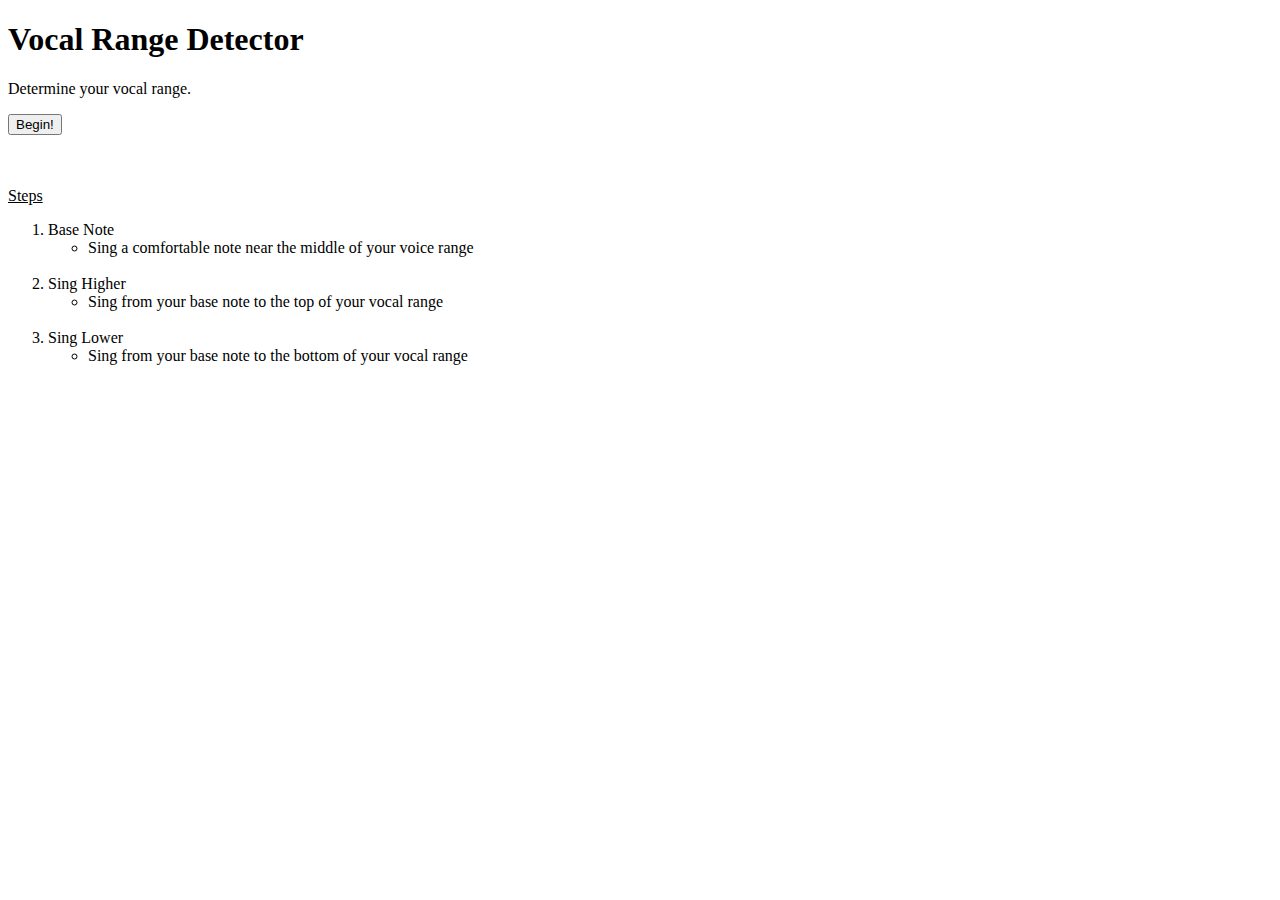
<file: song-recommend/src/main/resources/templates/vocal-range-detector-master/index.html>
<!DOCTYPE html>
<html xmlns:th="http://www.thymeleaf.org">
<head>
    <link rel="stylesheet" th:href="@{/css/style.css}"/>
    <title>Vocal Range Detector Homepage</title>
</head>
<h1>Vocal Range Detector</h1>
<body>
<p id="determine">Determine your vocal range.</p>
<button class="begin-button" th:onclick="|location.href='/first-step'|">Begin!</button>
<br>
<br>
<br>
<div id="steps">
    <p><u>Steps</u></p>
    <ol>
        <li>Base Note</li>
        <ul>
            <li>Sing a comfortable note near the middle of your voice range</li>
        </ul>
        <br>
        <li>Sing Higher</li>
        <ul>
            <li>Sing from your base note to the top of your vocal range</li>
        </ul>
        <br>
        <li>Sing Lower</li>
        <ul>
            <li>Sing from your base note to the bottom of your vocal range</li>
        </ul>
    </ol>
    <br>
    <br>
    <br>
</div>
</body>
</html>
</file>
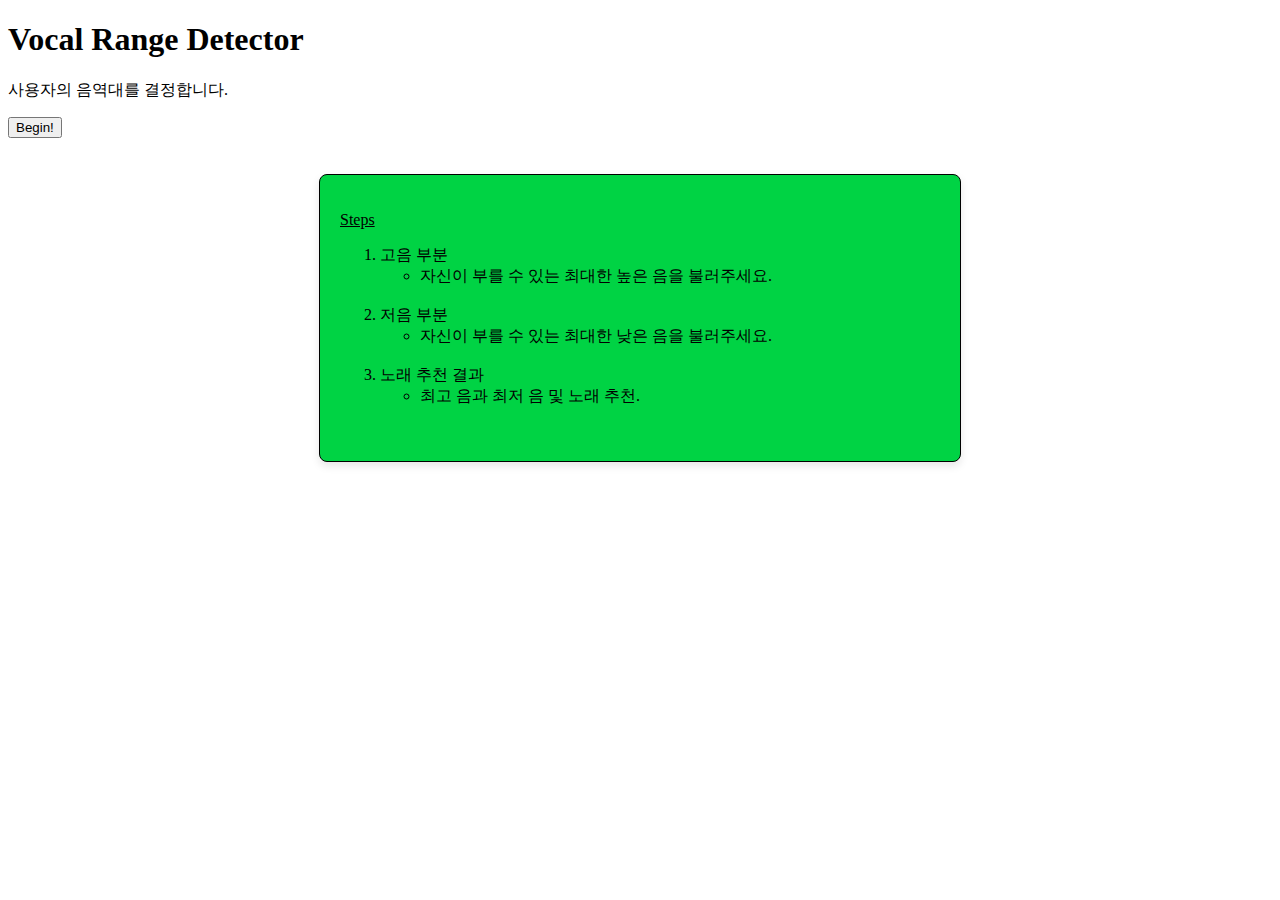
<file: song-recommend/src/main/resources/templates/vocal/index.html>
<!DOCTYPE html>
<html xmlns:th="http://www.thymeleaf.org">
<head>
    <link rel="stylesheet" th:href="@{/css/style.css}"/>
    <title>Vocal Range Detector Homepage</title>
    <style>
        #steps {
            max-width: 600px; /* 상자의 최대 너비를 설정 */
            margin: 0 auto; /* 상자를 중앙에 배치 */
            padding: 20px; /* 상자 안쪽 여백 */
            border: 1px solid #000000; /* 상자 테두리 */
            border-radius: 8px; /* 모서리 둥글게 */
            box-shadow: 0 4px 8px rgba(0, 0, 0, 0.1); /* 상자 그림자 */
            background-color: #00D344; /* 상자 배경색 */
        }
    </style>
</head>
<body>
<h1>Vocal Range Detector</h1>
<p id="determine">사용자의 음역대를 결정합니다.</p>
<button class="begin-button" th:onclick="|location.href='/first-step'|">Begin!</button>
<br>
<br>
<br>
<div id="steps">
    <p><u>Steps</u></p>
    <ol>
        <li>고음 부분</li>
        <ul>
            <li>자신이 부를 수 있는 최대한 높은 음을 불러주세요.</li>
        </ul>
        <br>
        <li>저음 부분</li>
        <ul>
            <li>자신이 부를 수 있는 최대한 낮은 음을 불러주세요.</li>
        </ul>
        <br>
        <li>노래 추천 결과</li>
        <ul>
            <li>최고 음과 최저 음 및 노래 추천.&nbsp;&nbsp;&nbsp;&nbsp;&nbsp;&nbsp;&nbsp;&nbsp;&nbsp;&nbsp;&nbsp;&nbsp;&nbsp;&nbsp;&nbsp;&nbsp;&nbsp;&nbsp;&nbsp;&nbsp;&nbsp;&nbsp;&nbsp;&nbsp;</li>
        </ul>
    </ol>
    <br>
</div>
</body>
</html>
</file>
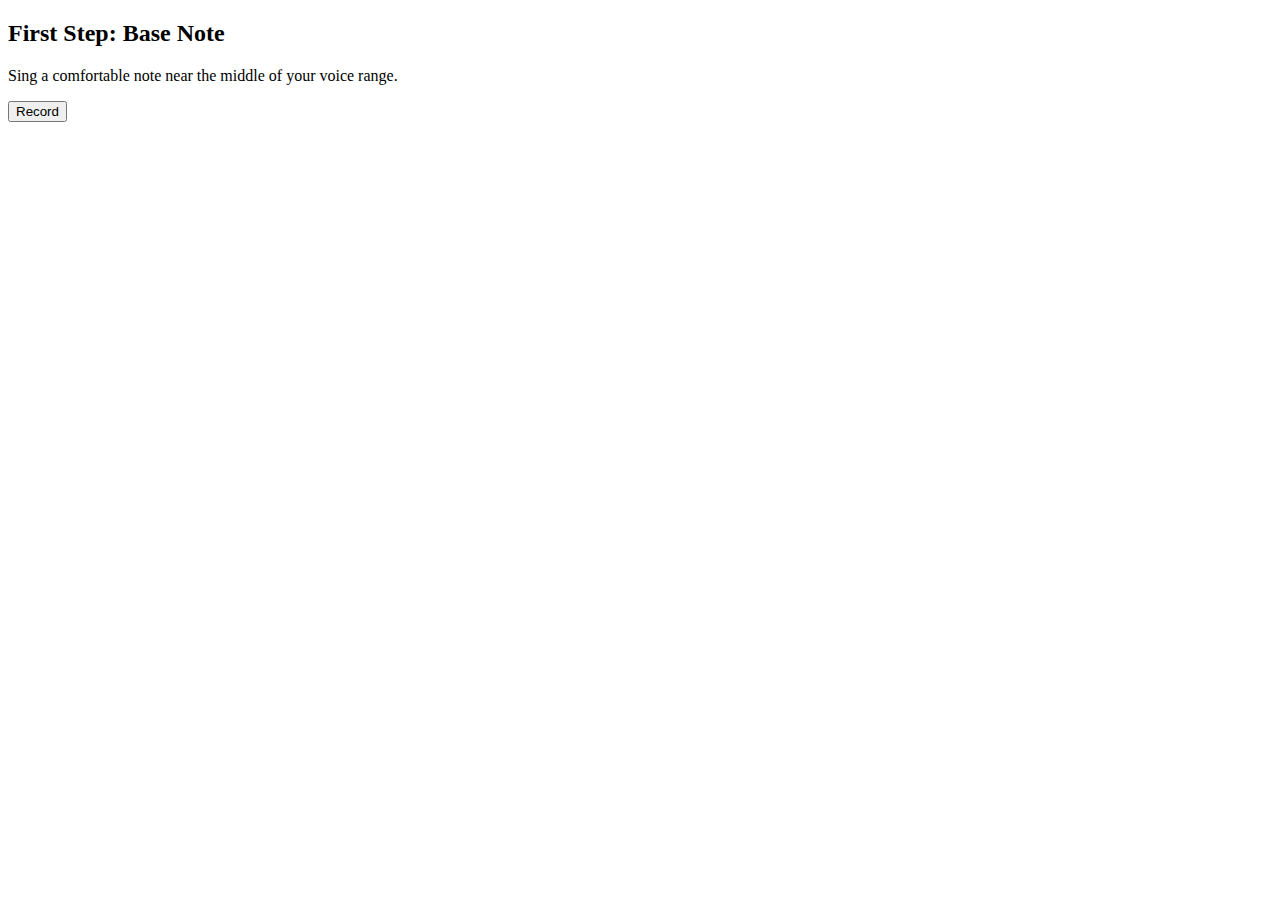
<file: song-recommend/src/main/resources/templates/vocal-range-detector-master/first-step.html>
<!DOCTYPE html>
<html xmlns:th="http://www.thymeleaf.org">
<head>
    <link rel="stylesheet" th:href="@{/css/style.css}"/>
    <title>First Step</title>
</head>
<h2>First Step: Base Note</h2>
<body>
<p>Sing a comfortable note near the middle of your voice range.</p>
<button id="recordbutton">Record</button>
<br>
<br>
</body>
<script th:src="@{/js/yin.js}" type="text/javascript"></script>
<script th:src="@{/js/audio-processor.js}" type="text/javascript"></script>
<script th:src="@{/js/renderer.js}" type="text/javascript"></script>
<script type="text/javascript">
    var currentLocation = window.location.pathname;
    if (currentLocation == "/first-step") {
        console.log("The current location is  '/first-step'.");
    }

</script>
</html>
</file>
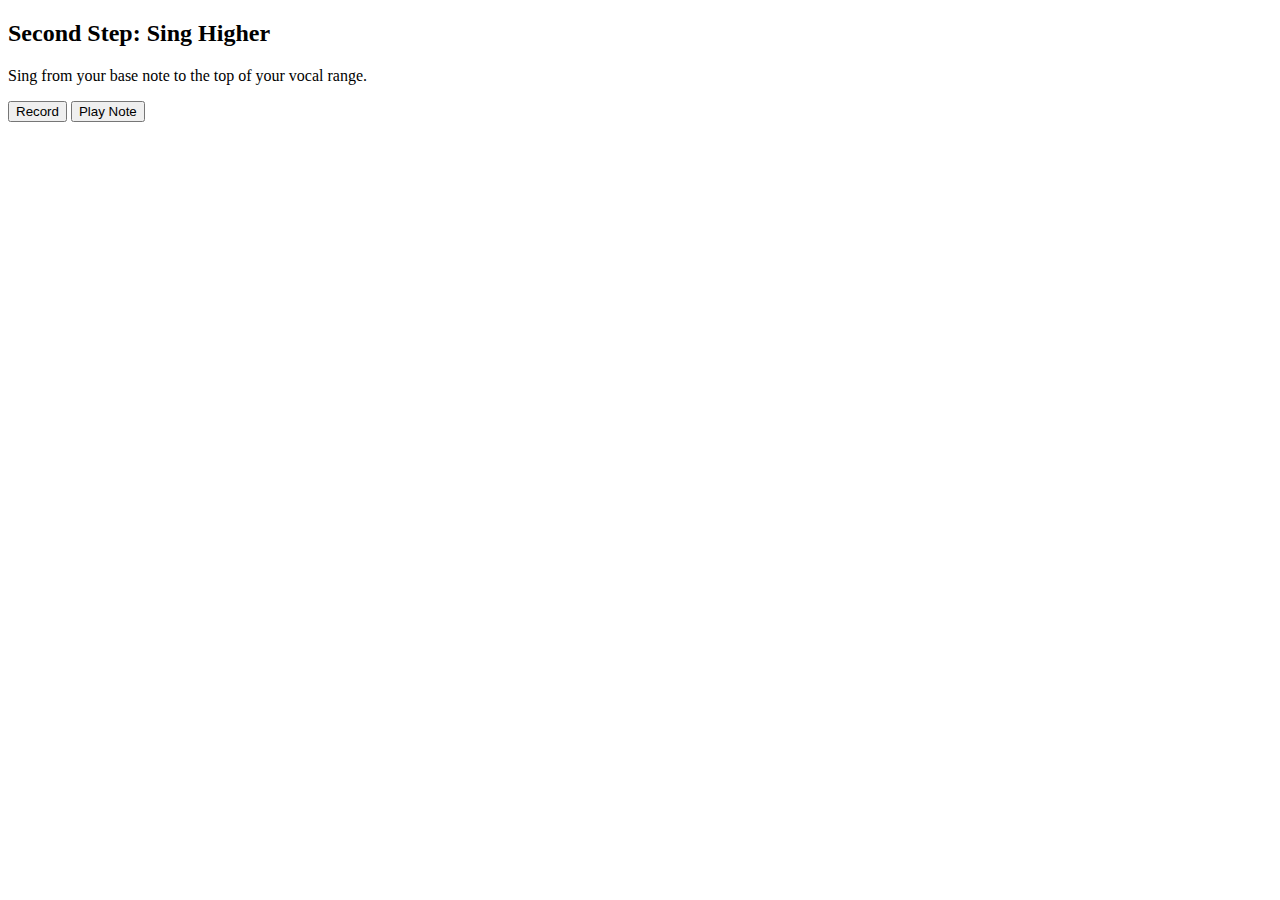
<file: song-recommend/src/main/resources/templates/vocal-range-detector-master/second-step.html>
<!DOCTYPE html>
<html xmlns:th="http://www.thymeleaf.org">
<head>
    <link rel="stylesheet" th:href="@{/css/style.css}"/>
    <title>Second Step</title>
</head>
<h2>Second Step: Sing Higher</h2>
<body>
<p>Sing from your base note to the top of your vocal range.</p>
<button id="recordbutton">Record</button>
<button id="play">Play Note</button>
</body>
<script th:src="@{/js/yin.js}"></script>
<script th:src="@{/js/audio-processor.js}"></script>
<script th:src="@{/js/renderer.js}"></script>
<script th:src="@{/js/scales.js}"></script>
</html>
</file>
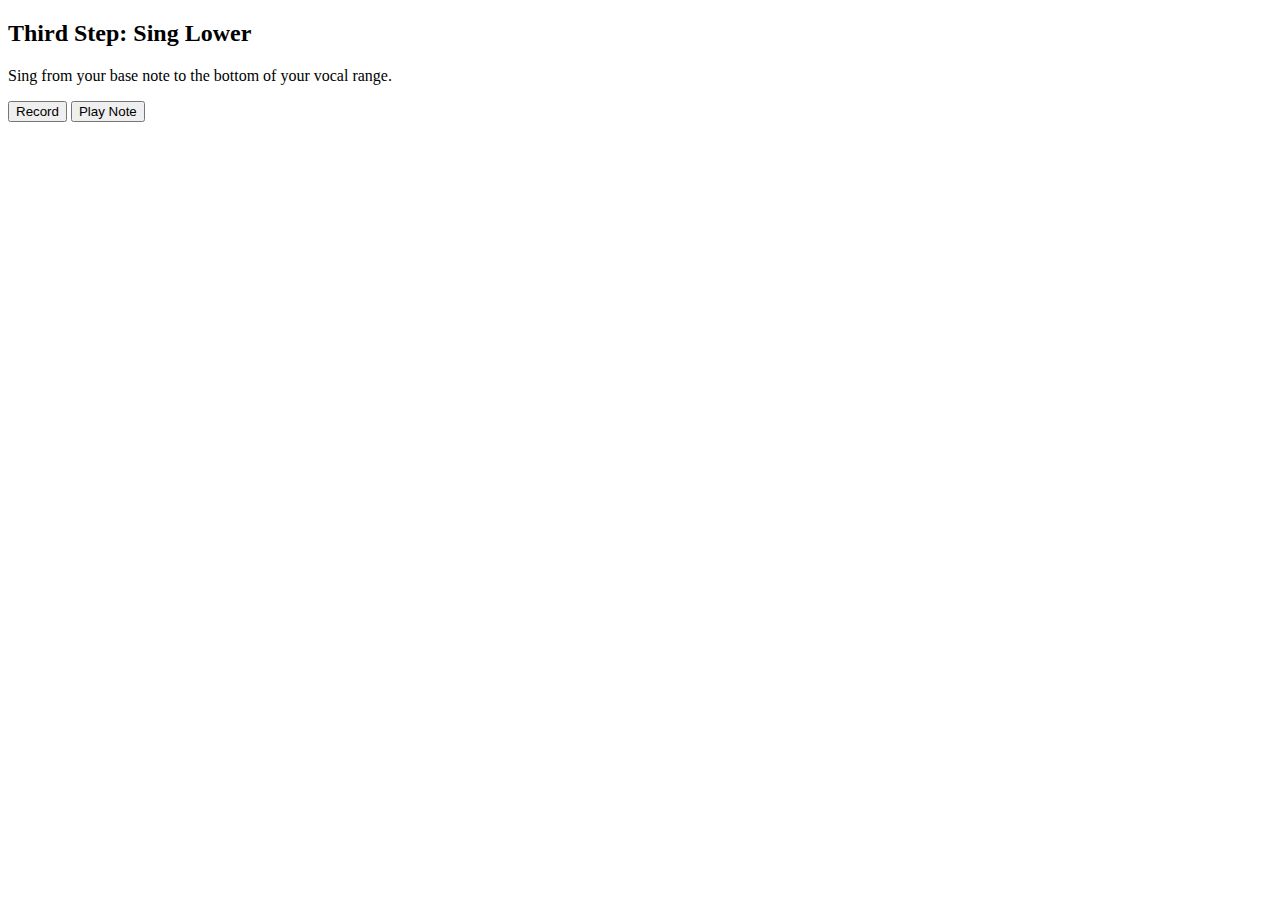
<file: song-recommend/src/main/resources/templates/vocal-range-detector-master/third-step.html>
<!DOCTYPE html>
<html xmlns:th="http://www.thymeleaf.org">
<head>
    <link rel="stylesheet" th:href="@{/css/style.css}"/>
    <title>Third Step</title>
</head>
<h2>Third Step: Sing Lower</h2>
<body>
<p>Sing from your base note to the bottom of your vocal range.</p>
<button id="recordbutton">Record</button>
<button id="play">Play Note</button>
</body>
<script th:src="@{/js/yin.js}"></script>
<script th:src="@{/js/audio-processor.js}"></script>
<script th:src="@{/js/renderer.js}"></script>
<script th:src="@{/js/scales.js}"></script>
</html>
</file>
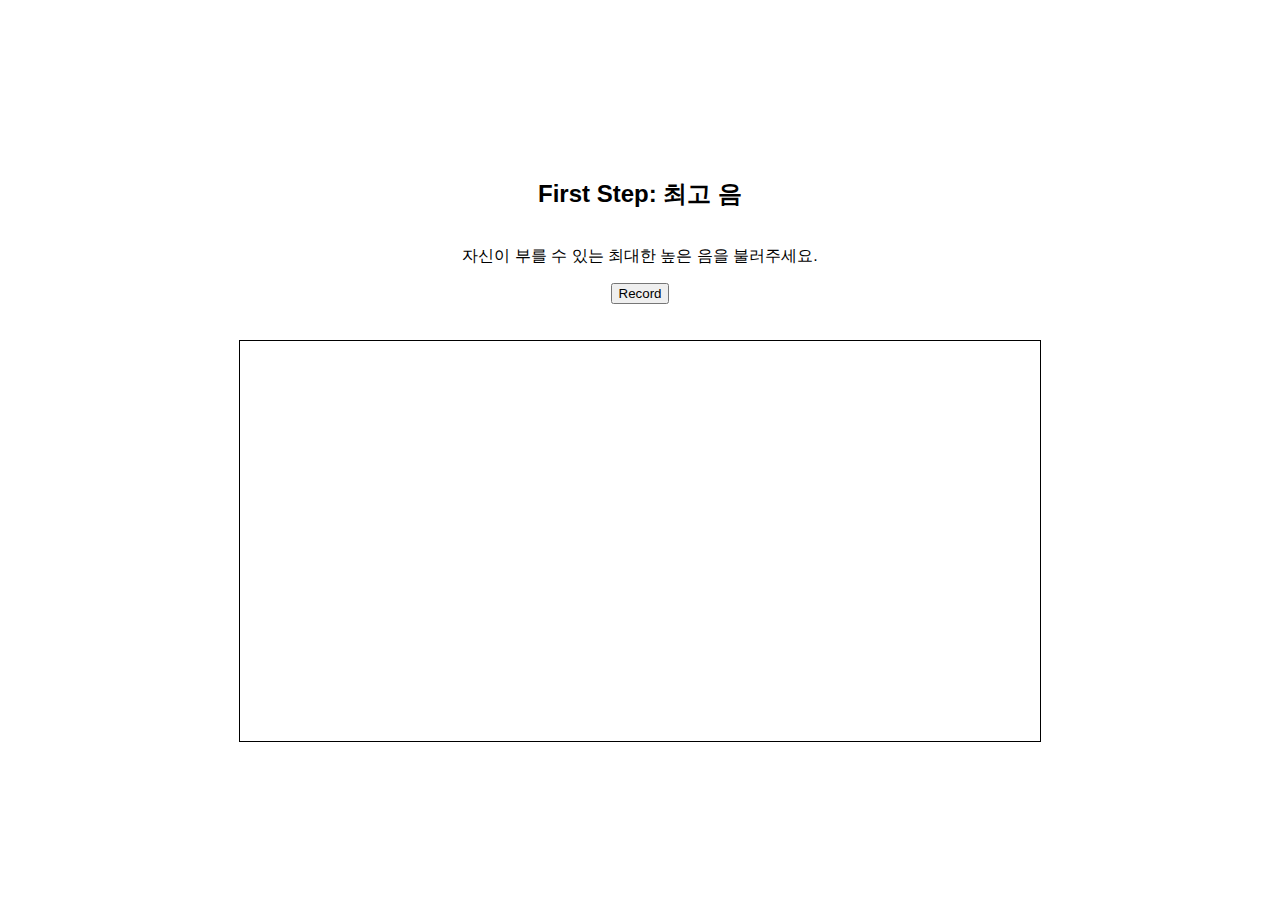
<file: song-recommend/src/main/resources/templates/vocal/first-step.html>
<!DOCTYPE html>
<html xmlns:th="http://www.thymeleaf.org">
<head>
    <link rel="stylesheet" th:href="@{/css/style.css}"/>
    <title>First Step</title>
    <style>
        body {
            display: flex;
            flex-direction: column;
            align-items: center;
            justify-content: center;
            height: 100vh;
            margin: 0;
            font-family: Arial, sans-serif;
        }
        canvas {
            border: 1px solid black;
        }
    </style>
</head>
<body>
<h2>First Step: 최고 음</h2>
<p>자신이 부를 수 있는 최대한 높은 음을 불러주세요.</p>
<button id="recordbutton">Record</button>
<br>
<br>
<canvas id="canvas" width="800" height="400"></canvas>

<script th:src="@{/js/yin.js}" type="text/javascript"></script>
<script th:src="@{/js/audio-processor.js}" type="text/javascript"></script>
<script th:src="@{/js/renderer.js}" type="text/javascript"></script>
<script th:src="@{/js/script.js}" type="text/javascript"></script>
</body>
</html>
</file>
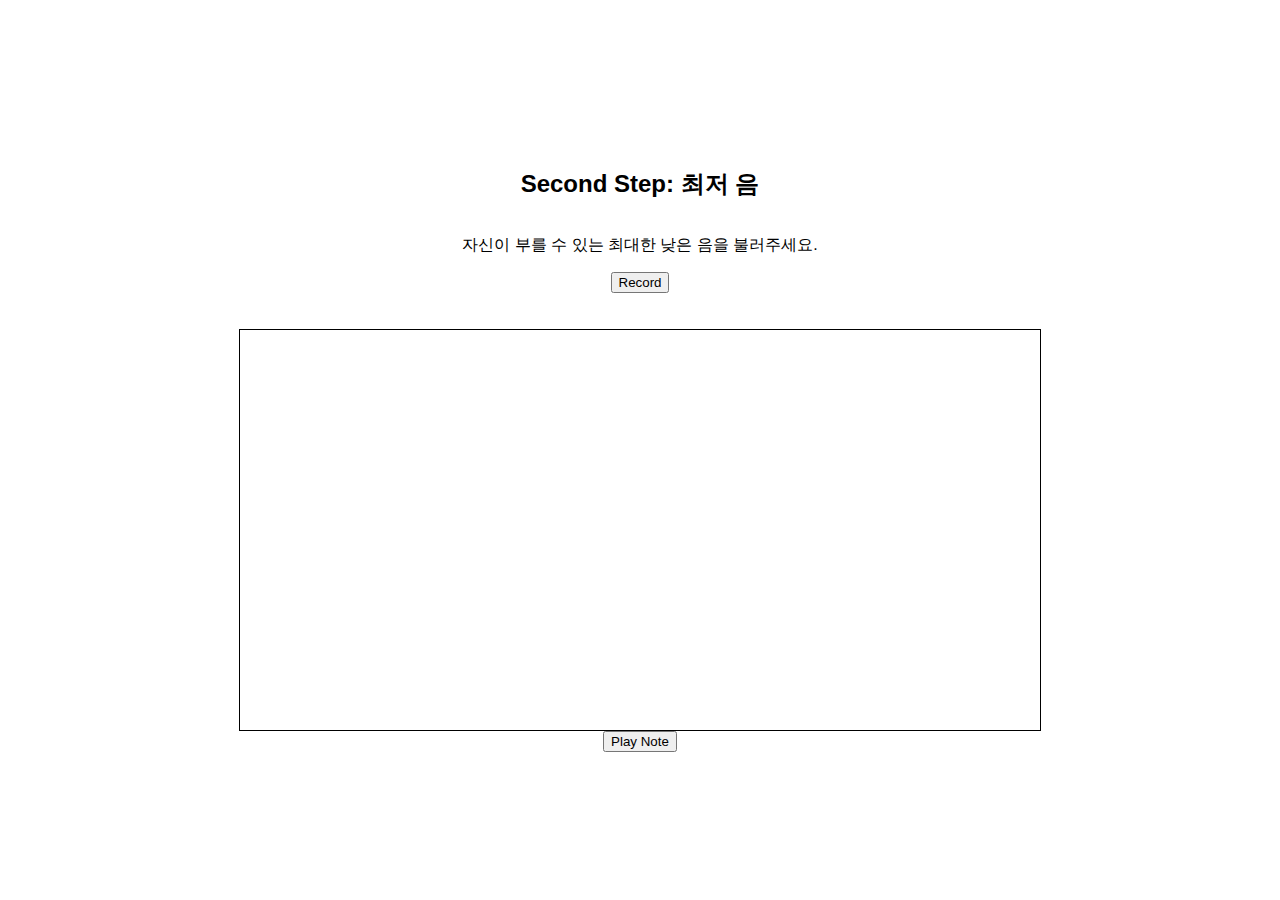
<file: song-recommend/src/main/resources/templates/vocal/second-step.html>
<!DOCTYPE html>
<html xmlns:th="http://www.thymeleaf.org">
<head>
    <link rel="stylesheet" th:href="@{/css/style.css}"/>
    <title>Second Step</title>
    <style>
        body {
            display: flex;
            flex-direction: column;
            align-items: center;
            justify-content: center;
            height: 100vh;
            margin: 0;
            font-family: Arial, sans-serif;
        }
        canvas {
            border: 1px solid black;
        }
    </style>
</head>
<body>
<h2>Second Step: 최저 음</h2>
<p>자신이 부를 수 있는 최대한 낮은 음을 불러주세요.</p>
<button id="recordbutton">Record</button>
<br>
<br>
<canvas id="canvas" width="800" height="400"></canvas>
<button id="play">Play Note</button>
<script th:src="@{/js/yin.js}" type="text/javascript"></script>
<script th:src="@{/js/audio-processor.js}" type="text/javascript"></script>
<script th:src="@{/js/renderer.js}" type="text/javascript"></script>
<script th:src="@{/js/script.js}" type="text/javascript"></script>
</body>
</html>
</file>
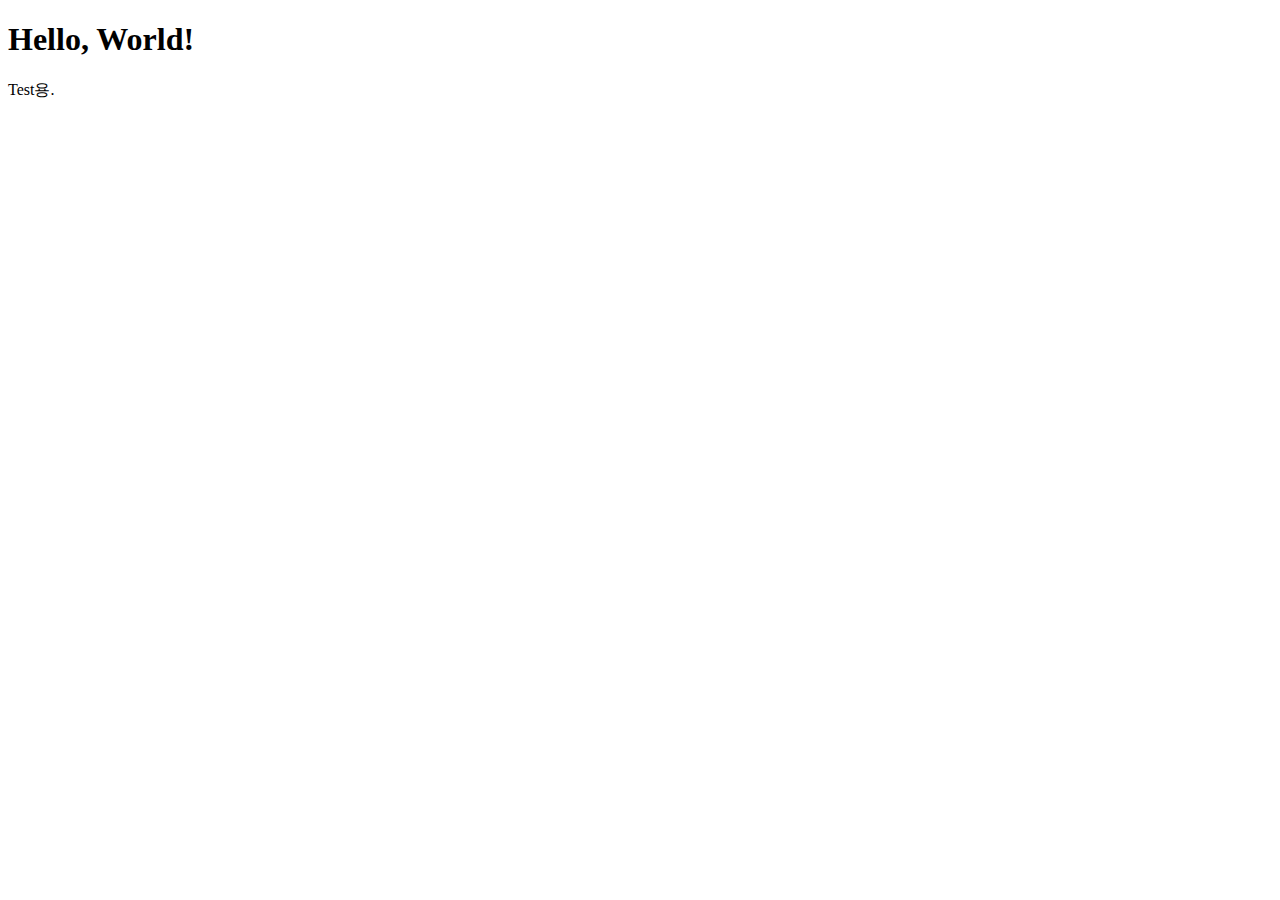
<file: song_recommend_backend/src/main/resources/templates/main/main.html>
<!DOCTYPE html>
<html lang="en">
<head>
    <meta charset="UTF-8">
    <meta name="viewport" content="width=device-width, initial-scale=1.0">
    <title>Hello, World!</title>
</head>
<body>
<h1>Hello, World!</h1>
<p>Test용.</p>
</body>
</html>
</file>
